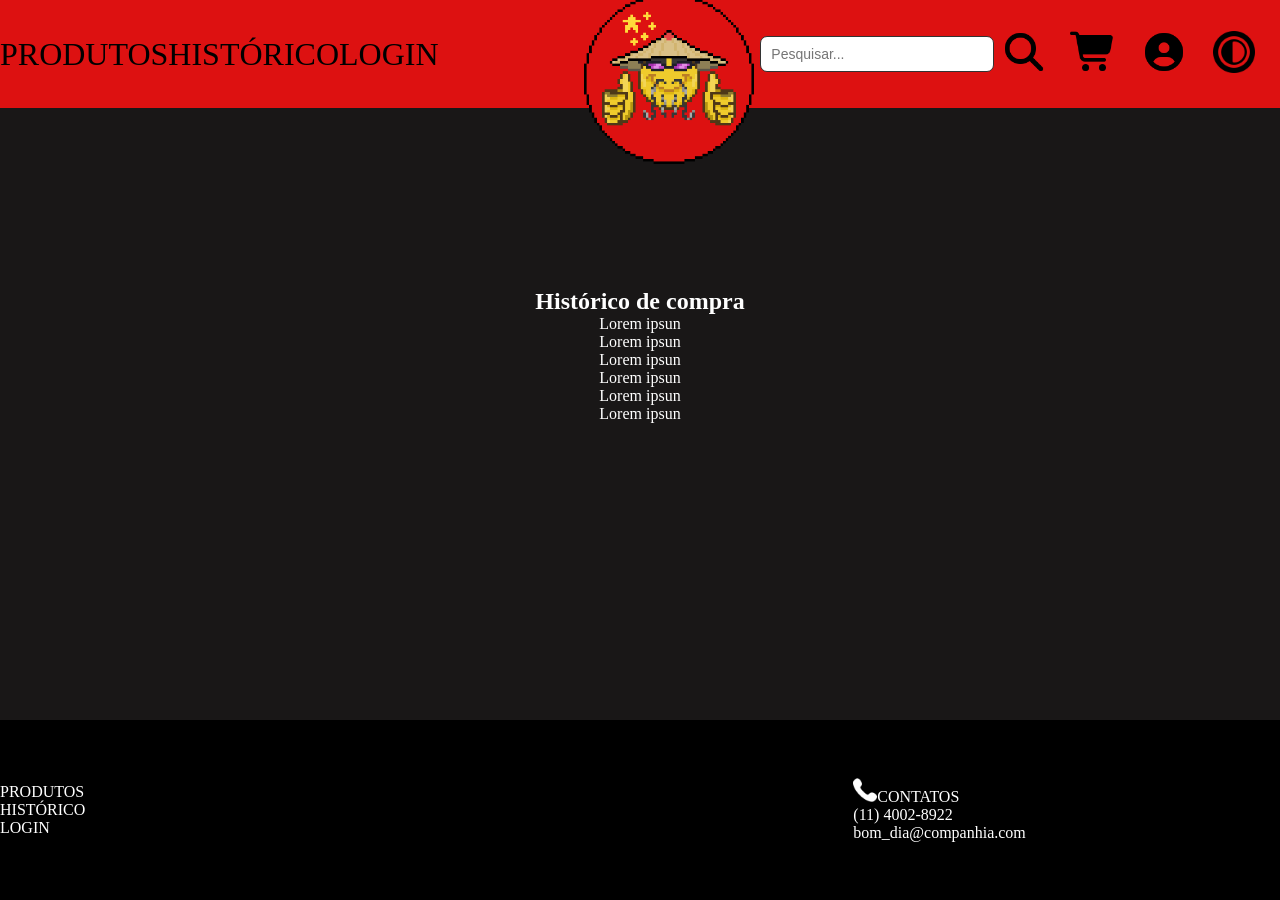
<file: historico.html>
<!DOCTYPE html>
<html lang="en">
<head>
    <meta charset="UTF-8">
    <meta name="viewport" content="width=device-width, initial-scale=1.0">
    <link rel="stylesheet" href="historico.css">
    <title>Document</title>
</head>
<body>
<header>
<div><a id="Htext" href="index.html">PRODUTOS</a></div> 
<div><a id="Htext" href="historico.html">HISTÓRICO</a></div>
<div><a id="Htext" href="">LOGIN</a></div> 
<div></div>
<div id="Div-Position"><a href=""><img id="HimgLogo" src="imagens/Chinese Paulist Do Mal (1).png" alt=""></a></div>
<div class="campo-pesquisa">
    <input type="search" id="campoPesquisa" placeholder="Pesquisar..." aria-label="Pesquisar">
</div>
<div><a href=""><img class="Lupa" id="Himg" src="imagens/magnifying-glass-solid.png" alt=""></a></div> 
<div><a href=""><img id="Himg" src="imagens/cart-shopping-solid.png" alt=""></a></div> 
<div><a href=""><img id="Himg" src="imagens/circle-user-solid.png" alt=""></a></div> 
<div><a href=""><img id="Himg" src="imagens/dark-mode.png" alt=""></a></div> 
</header>

<section>
<div id="Hist-Com"><h1>Histórico de compra</h1></div>
    <div id="Hist-Lorem">Lorem ipsun <br>
        Lorem ipsun <br>
        Lorem ipsun <br>
        Lorem ipsun <br>
        Lorem ipsun <br>
        Lorem ipsun <br>
        
    </div>
</section>

<footer>
    <div>
        <a id="fLine1" href="index.html"><div>
            PRODUTOS
        </div></a>
        <a id="fLine1" href="historico.html"><div>
            HISTÓRICO
        </div></a>
        <a id="fLine1" href=""><div>
            LOGIN
        </div></a>
    </div>
    <div></div>
<div>
    <div id="fLine2"><img src="imagens/telefone.png" alt="">CONTATOS</div>
    <div id="fLine2">(11) 4002-8922</div>
    <div id="fLine2">bom_dia@companhia.com</div>
    
</div>
</footer>

    <script src="" ></script>
    <script src="theme-toggle.js"></script>
    <script src="cadastro-modal.js"></script>
</body>
</html>
</file>
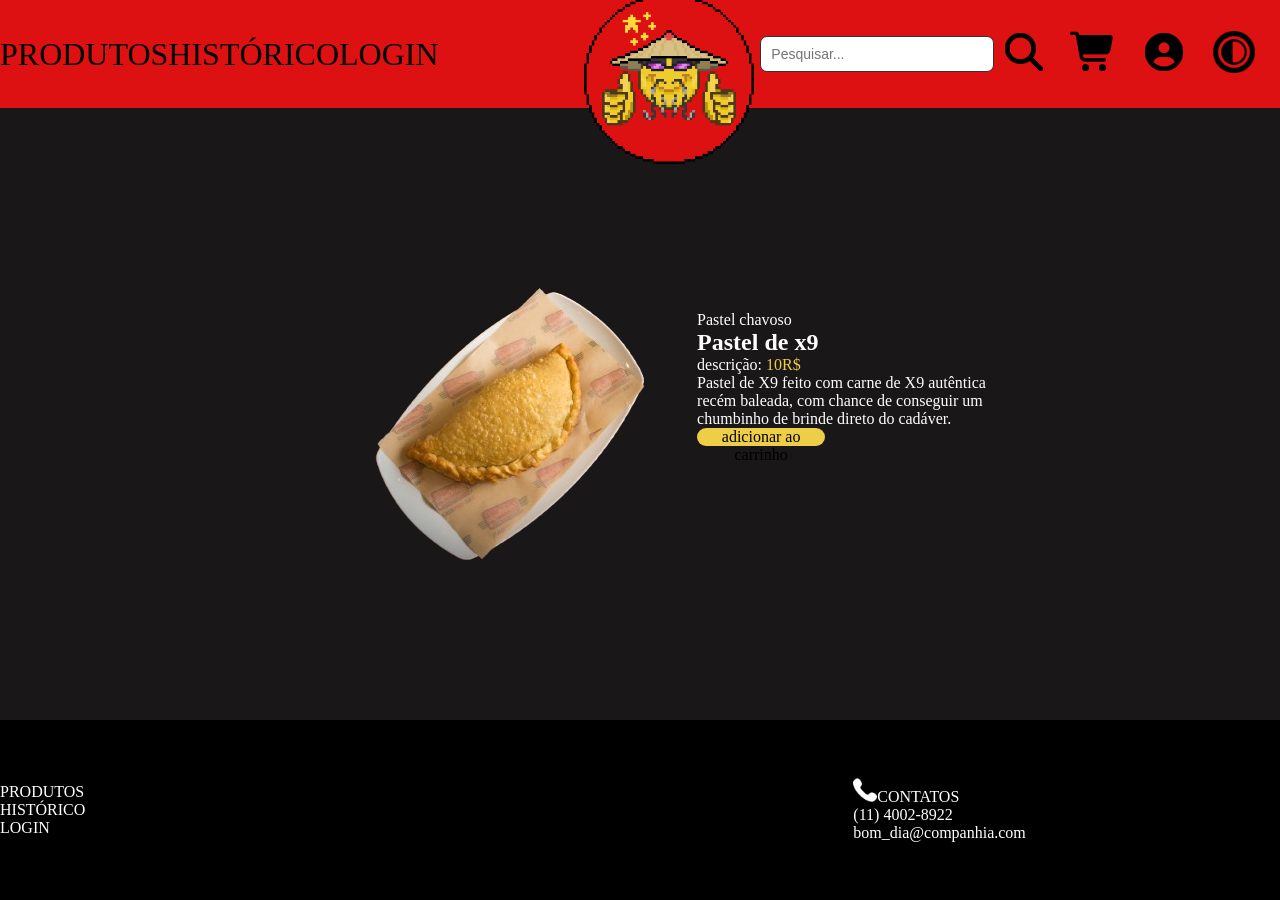
<file: pastel.html>
<!DOCTYPE html>
<html lang="en">
<head>
    <meta charset="UTF-8">
    <meta name="viewport" content="width=device-width, initial-scale=1.0">
    <link rel="stylesheet" href="pastel.css">
    <title>Document</title>
</head>
<body>
<header>
<div><a id="Htext" href="index.html">PRODUTOS</a></div> 
<div><a id="Htext" href="historico.html">HISTÓRICO</a></div>
<div><a id="Htext" href="">LOGIN</a></div> 
<div></div>
<div id="Div-Position"><a href=""><img id="HimgLogo" src="imagens/Chinese Paulist Do Mal (1).png" alt=""></a></div>
<div class="campo-pesquisa">
    <input type="search" id="campoPesquisa" placeholder="Pesquisar..." aria-label="Pesquisar">
</div>
<div><a href=""><img class="Lupa" id="Himg" src="imagens/magnifying-glass-solid.png" alt=""></a></div> 
<div><a href=""><img id="Himg" src="imagens/cart-shopping-solid.png" alt=""></a></div> 
<div><a href=""><img id="Himg" src="imagens/circle-user-solid.png" alt=""></a></div> 
<div><a href=""><img id="Himg" src="imagens/dark-mode.png" alt=""></a></div> 
</header>

<section>
<img id="Simage" src="imagens/pexels-nestor-cortez-341956-1439822-removebg-preview.png" alt="">

<div id="Stext">
    <div>Pastel chavoso</div>
    <div><h1>Pastel de x9</h1></div>
    <div>descrição: <span id="Txtamarelo">10R$</span></div>
    <div>Pastel de X9 feito com carne de X9 autêntica <br> recém baleada, com chance de conseguir um <br>chumbinho de brinde direto do cadáver.</div>
    <div id="amarelo">adicionar ao carrinho</div>
</div>
</section>

<footer>
    <div>
        <a id="fLine1" href="index.html"><div>
            PRODUTOS
        </div></a>
        <a id="fLine1" href="historico.html"><div>
            HISTÓRICO
        </div></a>
        <a id="fLine1" href=""><div>
            LOGIN
        </div></a>
    </div>
    <div></div>
<div>
    <div id="fLine2"><img src="imagens/telefone.png" alt="">CONTATOS</div>
    <div id="fLine2">(11) 4002-8922</div>
    <div id="fLine2">bom_dia@companhia.com</div>
    
</div>
</footer>

    <script src="" ></script>
    <script src="theme-toggle.js"></script>
    <script src="cadastro-modal.js"></script>
</body>
</html>
</file>
<file: historico.css>
* { margin: 0;
    padding: 0;
    }
    
    body {
        background-color: #191717;
        height: 100vh;
        width: 100vw;
    }
    
    header {
        display: grid;
        grid-template-columns: 4fr 4fr 4fr 3fr 3fr 7fr 2fr 2fr 2fr 2fr;
        grid-template-rows: 12vh;
        background-color: #DD1111;
        align-items: center;
    }
    
    #Htext {
        color: black;
        font-style: none;
        font-size: 200%;
        text-decoration: none;
    }
    
    #Himg {
        height: 48px;
        width: 48px;
    }
    
    #HimgLogo {
        height: 170px;
        width: 170px;
        margin-top: 6vh;
    }
    
    section{
   color: white;
   text-align: center;
   margin-top: 20vh;
    }

    footer {
        position: fixed;
        bottom: 0;
        background-color: black;
        display: grid;
        grid-template-columns: 1fr 1fr 1fr;
        align-items: center;
        height: 20vh;
        width: 100vw;
    }
    #fLine1{
        color: white;
        text-decoration: none;
    }
    #fLine2 {
        color: white;
        img {
            width: 24px;
            height: 24px;
        }
    }
    @media only screen and (max-width: 600px)
    {
    
        #pastelIMG {
            height: 250.5px;
            width: 241.5px;
        }
        section {
            width: 109.67vh;
            padding-left: 13vh;
            padding-top:10vh ;
            display: grid;
            grid-template-columns:  3fr 5fr 5fr ;
            grid-template-rows: 20vh 15vh 20vh;
            align-items: center;
        }
        #Hist-Com
        {
            grid-column: 2;
            font-size: 250%;
        }
        #Hist-Lorem
        {
            grid-column: 2;
            grid-row: 3;
            font-size: 220%;
        }
        #Div-Position
        {
            position: absolute;
        }
        #HimgLogo {
            position: relative;
            height: 170px;
            width: 170px;
            top: 2vh;
            left: 50vh;
        }
        header {
            display: grid;
            grid-template-columns: 4fr 4fr 4fr 3fr 3fr 2fr 2fr 2fr 2fr 2fr;
            grid-template-rows: 12vh;
            background-color: #DD1111;
            align-items: center;
            width: 120.67vh;
        }
        #Htext {
            z-index: -999;
            color: black;
            font-style: none;
            text-decoration: none;
            font-size: 150%;
        }
        footer {
            width: 129.67vh;
            position: fixed;
            bottom: 0;
            background-color: black;
            display: grid;
            grid-template-columns: 1fr 1fr 1fr;
            align-items: center;
            height: 20vh;
        }
     
      }
    
  

/* Campo digitável de pesquisa, posicionado imediatamente à esquerda da lupa */
.campo-pesquisa {
    display: flex;
    align-items: center;
    justify-content: center;
    width: 100%;
    min-width: 0;
    box-sizing: border-box;
    padding: 0 6px;
}

.campo-pesquisa input {
    width: 100%;
    min-width: 0;
    height: 36px;
    padding: 6px 10px;
    border: 1px solid #333;
    border-radius: 7px;
    outline: none;
    box-sizing: border-box;
    font-size: 14px;
    background-color: #fff;
    color: #191717;
}

.campo-pesquisa input:focus {
    border-color: #191717;
    box-shadow: 0 0 0 2px rgba(25, 23, 23, 0.18);
}
</file>
<file: pastel.css>
* { margin: 0;
    padding: 0;
    }
    
    body {
        background-color: #191717;
        height: 100vh;
        width: 100vw;
    }
    
    header {
        display: grid;
        grid-template-columns: 4fr 4fr 4fr 3fr 3fr 7fr 2fr 2fr 2fr 2fr;
        grid-template-rows: 12vh;
        background-color: #DD1111;
        align-items: center;
    }
    
    #Htext {
        color: black;
        font-style: none;
        font-size: 200%;
        text-decoration: none;
    }
    
    #Himg {
        height: 48px;
        width: 48px;
    }
    
    #HimgLogo {
        height: 170px;
        width: 170px;
        margin-top: 6vh;
    }
    
    section{
    display: grid;
    grid-template-columns: 1fr 1f;
    grid-template-rows: 60vh;
    align-items: center;
    justify-content: center;
    }

    footer {
        position: fixed;
        bottom: 0;
        background-color: black;
        display: grid;
        grid-template-columns: 1fr 1fr 1fr;
        align-items: center;
        height: 20vh;
        width: 100vw;
    }
    #fLine1{
        color: white;
        text-decoration: none;
    }
    #fLine2 {
        color: white;
        img {
            width: 24px;
            height: 24px;
        }
    }

    #Simage {
grid-column: 1;
object-fit: fit;
position: relative;
bottom: 100px;
    }
    #Stext {
grid-column: 2;
color: white;
    }

    #Txtamarelo {
        color: #EECE46;
    }

    #amarelo {
        background-color: #EECE46;
        color: black;
        border-radius: 10px;
        width: 10vw;
        height: 2vh;
        text-align: center;
        
    }

/* Campo digitável de pesquisa, posicionado imediatamente à esquerda da lupa */
.campo-pesquisa {
    display: flex;
    align-items: center;
    justify-content: center;
    width: 100%;
    min-width: 0;
    box-sizing: border-box;
    padding: 0 6px;
}

.campo-pesquisa input {
    width: 100%;
    min-width: 0;
    height: 36px;
    padding: 6px 10px;
    border: 1px solid #333;
    border-radius: 7px;
    outline: none;
    box-sizing: border-box;
    font-size: 14px;
    background-color: #fff;
    color: #191717;
}

.campo-pesquisa input:focus {
    border-color: #191717;
    box-shadow: 0 0 0 2px rgba(25, 23, 23, 0.18);
}
</file>
